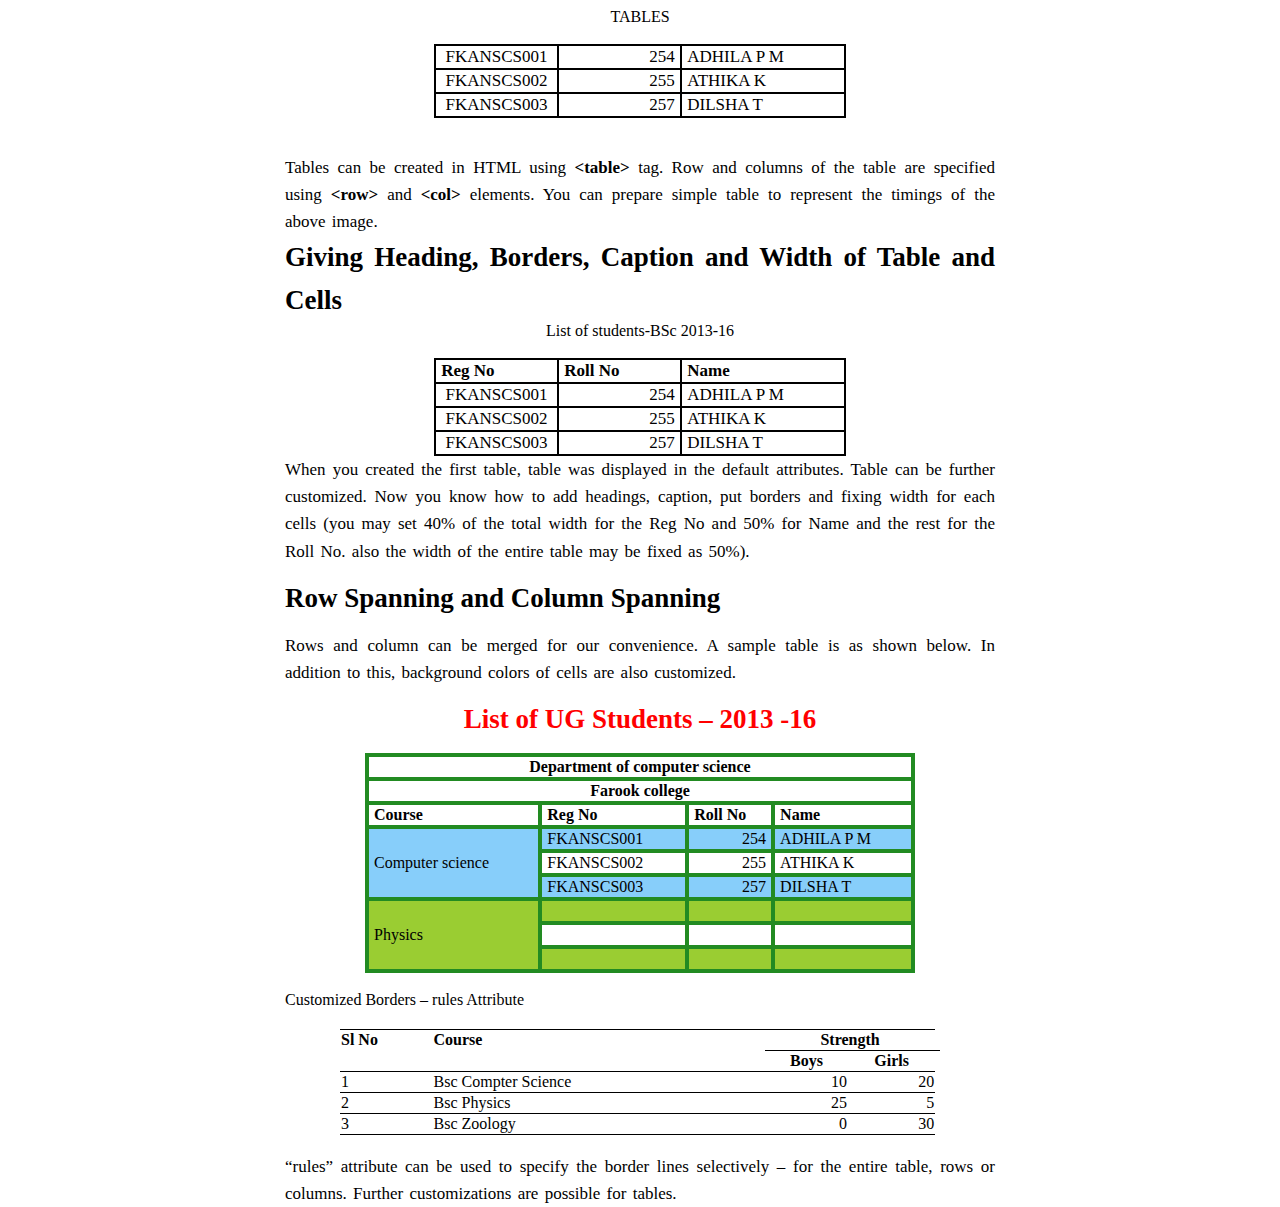
<file: index.html>
<!DOCTYPE html>
<html>
<head>
	<title>tables</title>
	<style type="text/css">
		body{
        	 height: 1000px;
             width: 710px;
             margin-left: auto;
             margin-right: auto;
             font-family: serif;                                     
        }
        div{
        	word-spacing:2px;
        	line-height: 1.6;
        	text-align: justify;
        	font-size:17px;
        }
        .table{
        	border:solid black;
			border-collapse: collapse;
			border-width: 2px;

        }
        #td1{
        	border:solid black;
			border-collapse: collapse;
			border-width: 2px;
		}

        #td2{
        	border:solid black;
			border-collapse: collapse;
			border-width: 2px;
			text-align:right;
			width:30%; 

        }
        #td3{
        	border:solid black;
			border-collapse: collapse;
			border-width: 2px;
			text-align:left;
			width:40%;
		}
		#th{
			border:solid black;
			border-collapse: collapse;
			border-width: 2px;
			text-align: left;
		}
		span{
			font-size: 17px;
		}	
		.size{
			font-size: 27px;
		}
		.table1{
			border:solid forestgreen;
			border-collapse: collapse;
			border-width: 4px;
			width:550px;
            height:150px;
            font-size: 16px;
		}

		#th1{
			border:solid forestgreen;
			border-collapse: collapse;
			border-width: 4px;
		}
		#td6{
            border:solid forestgreen;
			border-collapse: collapse;
			border-width: 4px;

		}
		.table2{
			width: 600px;
            font-size: 16px;
            border-collapse: collapse;

		}
		th {
  			border-bottom: 1px solid ;
  					}
		#td5{
			border-bottom: 1px solid ;
  			
		}

	</style>
</head>
<body><center> TABLES </center><br><center><span>
	<table class="table">
		<tr>
			<td id="td1">&nbsp;&nbsp;FKANSCS001&nbsp;&nbsp;</td>
			<td id="td2">254&nbsp;</td>
			<td id="td3">&nbsp;ADHILA P M </td>
		</tr>
		<tr>
			<td id="td1">&nbsp;&nbsp;FKANSCS002&nbsp;&nbsp;</td>
			<td id="td2">255&nbsp;</td>
			<td id="td3">&nbsp;ATHIKA K</td>
		</tr>
		<tr>
			<td id="td1">&nbsp;&nbsp;FKANSCS003&nbsp;&nbsp;</td>
			<td id="td2">257&nbsp;</td>
			<td id="td3">&nbsp;DILSHA T</td>
		</tr>
	</table></span>
</center><br><br><div>
Tables can be created in HTML using <b>&lt;table&gt;</b> tag. Row and columns of the table are specified
using <b>&lt;row&gt;</b> and <b>&lt;col&gt;</b> elements. You can prepare simple table to represent the timings of the
above image.
<br><b class="size">Giving Heading, Borders, Caption and Width of Table and
Cells</b></div><center> List of students-BSc 2013-16<br><br></center><center><span>
	<table class="table">
		<tr>
			<th id="th">&nbsp;Reg No&nbsp;</th>
			<th id="th">&nbsp;Roll No&nbsp;</th>
			<th id="th">&nbsp;Name</th>
		</tr>
		<tr>
			<td id="td1">&nbsp;&nbsp;FKANSCS001&nbsp;&nbsp;</td>
			<td id="td2">254&nbsp;</td>
			<td id="td3">&nbsp;ADHILA P M </td>
		</tr>
		<tr>
			<td id="td1">&nbsp;&nbsp;FKANSCS002&nbsp;&nbsp;</td>
			<td id="td2">255&nbsp;</td>
			<td id="td3">&nbsp;ATHIKA K</td>
		</tr>
		<tr>
			<td id="td1">&nbsp;&nbsp;FKANSCS003&nbsp;&nbsp;</td>
			<td id="td2">257&nbsp;</td>
			<td id="td3">&nbsp;DILSHA T</td>
		</tr>
	</table></span>
</center>
<div>When you created the first table, table was displayed in the default attributes. Table can be
further customized. Now you know how to add headings, caption, put borders and fixing width
for each cells (you may set 40% of the total width for the Reg No and 50% for Name and the rest
for the Roll No. also the width of the entire table may be fixed as 50%).</div><br>
<b class="size">Row Spanning and Column Spanning</b><br><br>
<div>Rows and column can be merged for our convenience. A sample table is as shown below. In
addition to this, background colors of cells are also customized.</div><br>
<center><b style="font-size: 27px; color: red;">List of UG Students – 2013 -16</b></center><br>
<center><table class="table1">
	<tr>
		<th id="th1" colspan="4">Department of computer science</th>
    </tr>
    <tr>
		<th id="th1" colspan="4">Farook college</th>
    </tr>
    <tr>
		<th id="th1" align="left">&nbsp;Course</th>
		<th id="th1" align="left">&nbsp;Reg No</th>
		<th id="th1" align="left">&nbsp;Roll No</th>
		<th id="th1" align="left">&nbsp;Name</th>
    </tr>
    <tr>
  		<td id="td6" rowspan="3" style="background-color:lightskyblue">&nbsp;Computer science</td>
  		<td id="td6" style="background-color: lightskyblue">&nbsp;FKANSCS001</td>
  		<td id="td6" style="background-color: lightskyblue" align="right">254&nbsp;</td>
  		<td id="td6" style="background-color: lightskyblue">&nbsp;ADHILA P M</td>
 	</tr>
 	<tr>
  		
  		<td id="td6" >&nbsp;FKANSCS002</tdid="td6" >
  		<td id="td6" align="right">255&nbsp;</td>
  		<td id="td6" >&nbsp;ATHIKA K</td>
 	</tr>
 	<tr>
  		
  		<td id="td6" style="background-color: lightskyblue">&nbsp;FKANSCS003</td>
  		<td id="td6" style="background-color: lightskyblue" align="right">257&nbsp;</td>
  		<td id="td6" style="background-color: lightskyblue">&nbsp;DILSHA T</td>
 	</tr>
 	<tr>
  		<td id="td6" rowspan="3" style="background-color: yellowgreen">&nbsp;Physics</td>
  		<td id="td6" style="background-color: yellowgreen">&nbsp;&nbsp;&nbsp;&nbsp;</td>
  		<td id="td6" style="background-color: yellowgreen" align="right">&nbsp;&nbsp;&nbsp;&nbsp;</td>
  		<td id="td6" style="background-color: yellowgreen">&nbsp;&nbsp;&nbsp;&nbsp;</td>
 	</tr>
 	<tr>
  		
  		<td id="td6" >&nbsp;&nbsp;&nbsp;&nbsp;</td>
  		<td id="td6" >&nbsp;&nbsp;&nbsp;&nbsp;</td>
  		<td id="td6" >&nbsp;&nbsp;&nbsp;&nbsp;</td>
 	</tr>
 	<tr>
  		
  		<td id="td6" style="background-color: yellowgreen">&nbsp;&nbsp;&nbsp;&nbsp;</td>
  		<td id="td6"  style="background-color: yellowgreen" >&nbsp;&nbsp;&nbsp;&nbsp;</td>
  		<td id="td6" style="background-color: yellowgreen">&nbsp;&nbsp;&nbsp;&nbsp;</td>
 	</tr>

 	
</table></center><br>
Customized Borders – rules Attribute<br><br>
<center>
<table class="table2">
	<tr>
		<th></th>
		<th></th>
		<th></th>
		<th></th>

	</tr>
	<tr>
		<th align="left" rowspan="2" style="vertical-align: text-top;">Sl No</th>
		<th align="left" rowspan="2" style="vertical-align: text-top;"">Course</th>
		<th colspan="2">Strength</th>
		<th></th>

	</tr>
	<tr>
		
		<th align="center">Boys</th>
		<th align="center">Girls</th>

	</tr>
	<tr>
		<td id="td5" align="left">1</td>
		<td id="td5" align="left">Bsc Compter Science</td>
		<td id="td5" align="right">10</td>
		<td id="td5" align="right">20</td>		
	</tr>
	<tr>
		<td id="td5" align="left">2</td>
		<td id="td5" align="left">Bsc Physics</td>
		<td id="td5" align="right">25</td>
		<td id="td5" align="right">5</td>		
	</tr>
	<tr>
		<td id="td5" align="left">3</td>
		<td id="td5" align="left">Bsc Zoology</td>
		<td id="td5" align="right">0</td>
		<td id="td5" align="right">30</td>		
	</tr>
	
</table>
</center>
<br><div>“rules” attribute can be used to specify the border lines selectively – for the entire table, rows or
columns. Further customizations are possible for tables.</div>
</body>
</html>
</file>
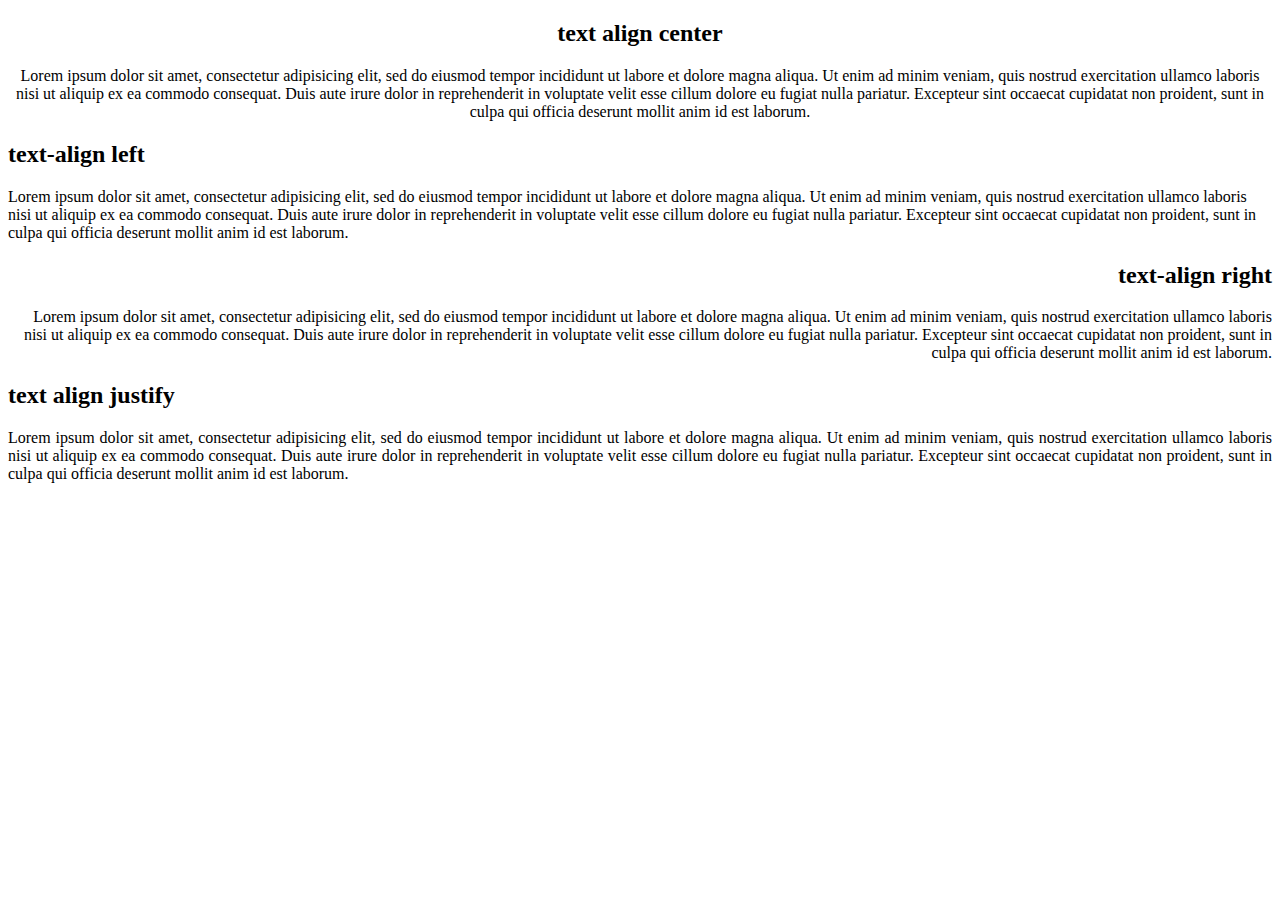
<file: hi.html>
<!DOCTYPE html>
<html>
<head>
	<title>demonstrate text aling</title>
</head>
<body>
<h2 style="text-align: center">
    text align center</h2>
    
    <p style="text-align: center;">
    	Lorem ipsum dolor sit amet, consectetur adipisicing elit, sed do eiusmod
    tempor incididunt ut labore et dolore magna aliqua. Ut enim ad minim veniam,
    quis nostrud exercitation ullamco laboris nisi ut aliquip ex ea commodo
    consequat. Duis aute irure dolor in reprehenderit in voluptate velit esse
    cillum dolore eu fugiat nulla pariatur. Excepteur sint occaecat cupidatat non
    proident, sunt in culpa qui officia deserunt mollit anim id est laborum.</p>

    <h2 style="text-align: left;">
    text-align left</h2>

<p style="text-align: left;">Lorem ipsum dolor sit amet, consectetur adipisicing elit, sed do eiusmod
tempor incididunt ut labore et dolore magna aliqua. Ut enim ad minim veniam,
quis nostrud exercitation ullamco laboris nisi ut aliquip ex ea commodo
consequat. Duis aute irure dolor in reprehenderit in voluptate velit esse
cillum dolore eu fugiat nulla pariatur. Excepteur sint occaecat cupidatat non
proident, sunt in culpa qui officia deserunt mollit anim id est laborum.</p>

<h2 style="text-align: right;">
text-align right</h2>

<p style="text-align: right;">
	Lorem ipsum dolor sit amet, consectetur adipisicing elit, sed do eiusmod
tempor incididunt ut labore et dolore magna aliqua. Ut enim ad minim veniam,
quis nostrud exercitation ullamco laboris nisi ut aliquip ex ea commodo
consequat. Duis aute irure dolor in reprehenderit in voluptate velit esse
cillum dolore eu fugiat nulla pariatur. Excepteur sint occaecat cupidatat non
proident, sunt in culpa qui officia deserunt mollit anim id est laborum.</p>

<h2 style="text-align: justify;">
text align justify</h2>

<p style="text-align: justify;">
	Lorem ipsum dolor sit amet, consectetur adipisicing elit, sed do eiusmod
tempor incididunt ut labore et dolore magna aliqua. Ut enim ad minim veniam,
quis nostrud exercitation ullamco laboris nisi ut aliquip ex ea commodo
consequat. Duis aute irure dolor in reprehenderit in voluptate velit esse
cillum dolore eu fugiat nulla pariatur. Excepteur sint occaecat cupidatat non
proident, sunt in culpa qui officia deserunt mollit anim id est laborum.</p>
</body>
</html>
</file>
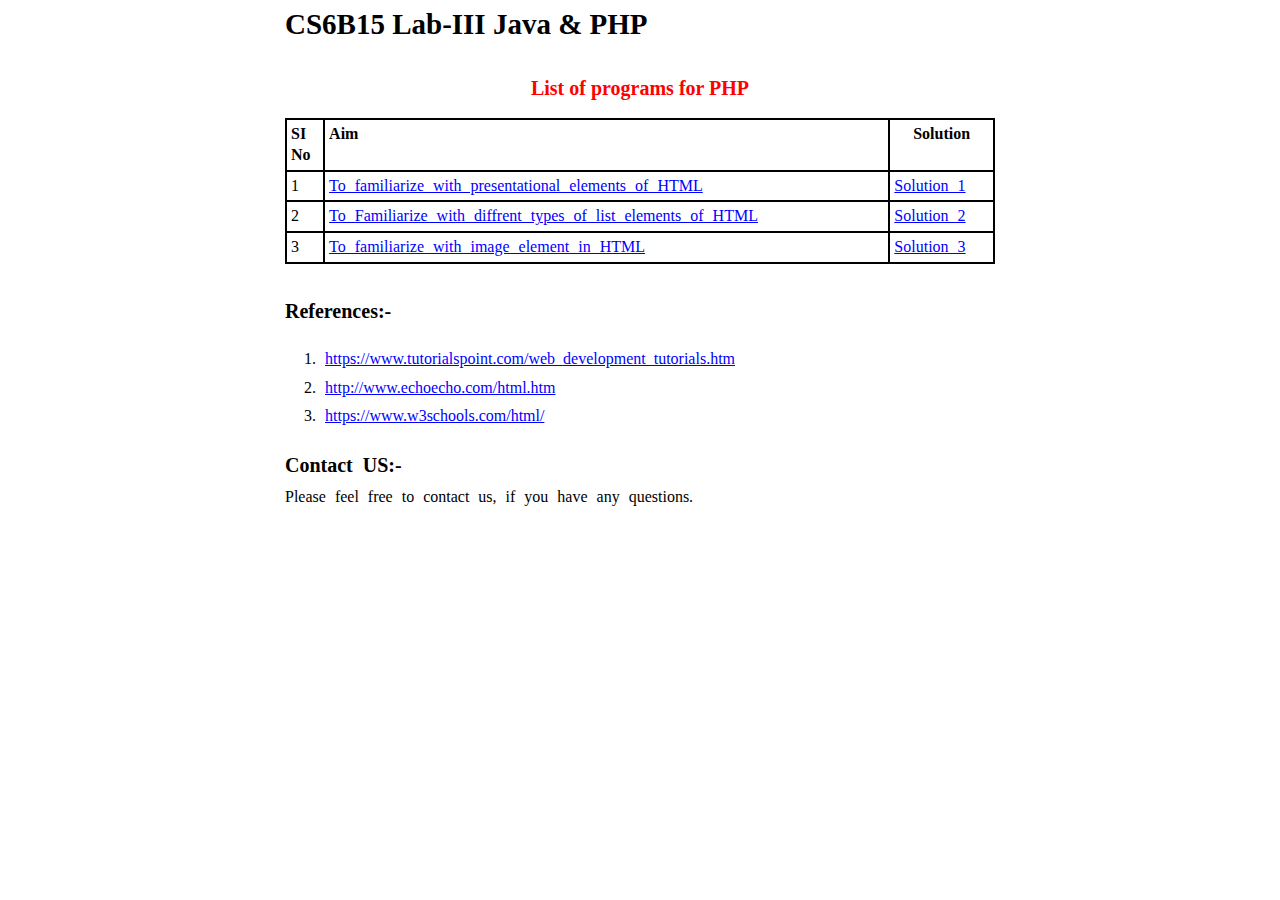
<file: link.html>
<!DOCTYPE html>
<html>
<head>
	<title>java and php </title>
	<style type="text/css">
		body{
        	 height: 700px;
             width: 710px;
             margin-left: auto;
             margin-right: auto;
             font-family: Times New Roman,serif;                                     
        }
        div{
        	word-spacing: 5px;
        	line-height: 1.8;
        	text-align: justify;
        	font-size: 16px;
        }
        table, th, td{
			border:solid black;
			border-collapse: collapse;
			padding:4px;
			border-width: 2px;
			text-align: left;
			vertical-align: top;
			line-height: 130%;

		}
		.head{
			font-size: 29px;
		}
		.size{
			font-size: 20px;
			color: red;
		}
		a:link{
			color: blue;
		}
		a:visited {
			color:blue;
		}
	</style>
</head>
<body><b class="head">CS6B15 Lab-III Java & PHP</b><br><br><br>
<center><b class="size">List of programs for PHP</b></center><br>
<div><table style="width:100%">
	<tr>
		<th>SI <br> No</th>
		<th>Aim</th>
		<th style="text-align: center;">Solution</th>
	</tr>
	<tr>
		<td>1</td>
		<td><a href="https://www.google.com/CS6B15%20-%20Experiment%20No%201.pdf">To familiarize with presentational elements of HTML </a></td>
		<td><a href="https://www.google.com/1.html">Solution 1</td>
	</tr>
	<tr>
		<td>2</td>
		<td><a href="https://www.google.com/CS6B15%20-%20Experiment%20No%202.pdf">To Familiarize with diffrent types of list elements of HTML </a></td>
		<td><a href="https://www.google.com/2.html">Solution 2</td>
	</tr>
	<tr>
		<td>3</td>
		<td><a href="https://www.google.com/CS6B15%20-%20Experiment%20No%203.pdf">To familiarize with image element in  HTML </a></td>
		<td><a href="https://www.google.com/3.html">Solution 3</td>
	</tr>

</table>
<br>
<b style="font-size:20px">References:-</b><br>
<ol type="1">
	<li><a href="https://www.tutorialspoint.com/web_development_tutorials.htm">https://www.tutorialspoint.com/web_development_tutorials.htm</a></li>
	<li><a href="http://www.echoecho.com/html.htm">http://www.echoecho.com/html.htm</a></li>
	<li><a href="https://www.w3schools.com/html/">https://www.w3schools.com/html/</a></li>
</ol>
<b style="font-size:20px">Contact US:-</b><br>
Please feel free to contact us, if you have any questions.
</div>
</body>
</html>
</file>
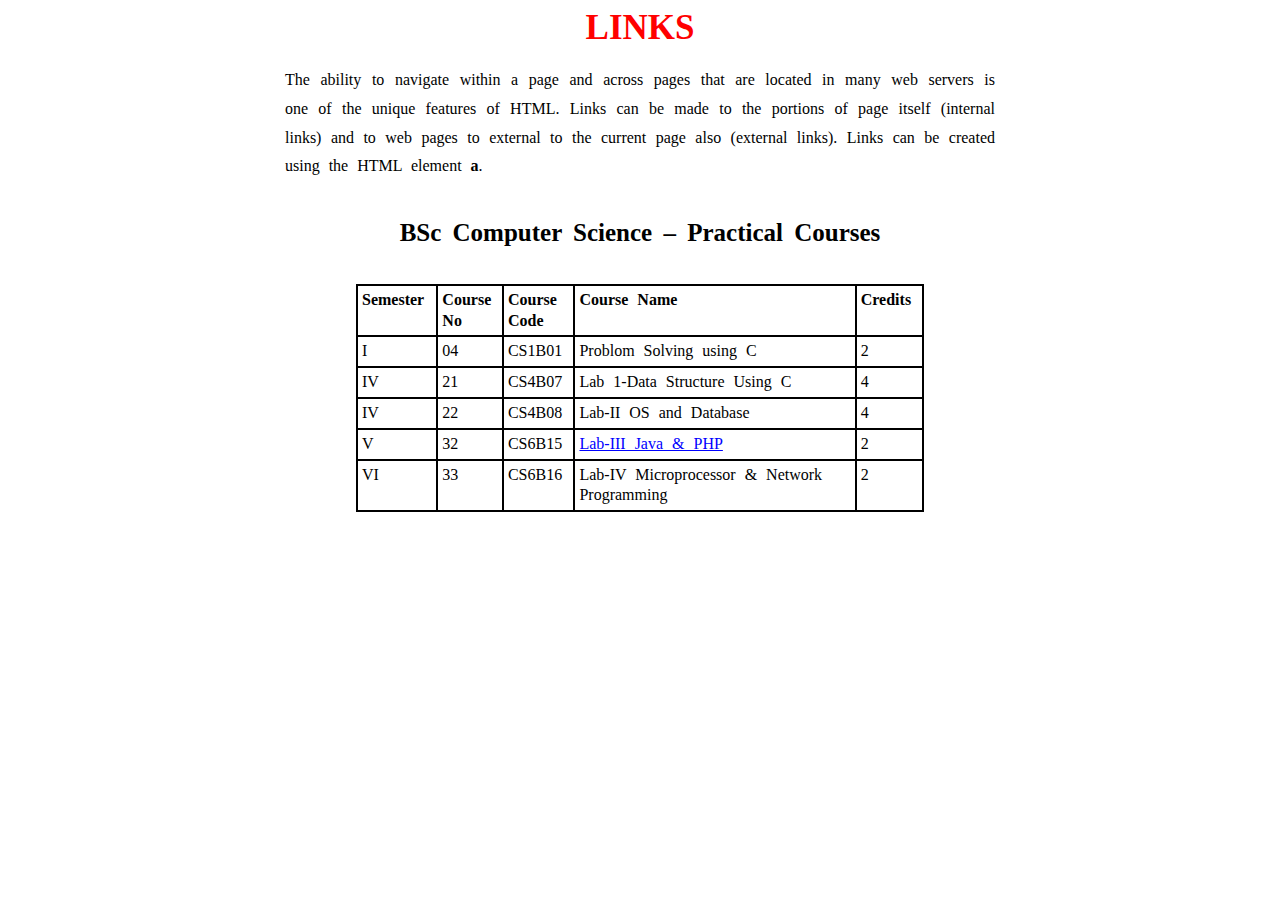
<file: me.html>
<!DOCTYPE html>
<html>
<head>
	<title>links</title>
	 <style type="text/css">
	 	body{
        	 height: 700px;
             width: 710px;
             margin-left: auto;
             margin-right: auto;
             font-family: Times New Roman,serif;                                     
        }
        div{
        	word-spacing: 5px;
        	line-height: 1.8;
        	text-align: justify;
        	font-size: 16px;
        }
        .head{
			font-size: 35px;
			color: red;
		}
		.size{
			font-size: 25px;
		}
		table, th, td{
			border:solid black;
			border-collapse: collapse;
			padding:4px;
			border-width: 2px;
			text-align: left;
			vertical-align: top;
			line-height: 130%;

		}
		a:link{
			color: blue;
		}
		a:visited {
			color:blue;
		}
	 </style>
</head>
<body><center><b class="head">LINKS</b></center><br>
<div>The ability to navigate within a page and across pages that are located in many web servers is
one of the unique features of HTML. Links can be made to the portions of page itself (internal
links) and to web pages to external to the current page also (external links). Links can be created
using the HTML element <b>a</b>.<br><br>
<center><b class="size">BSc Computer Science – Practical Courses</b></center><br>
<center>
<table style="width:80%">
  <tr>
    <th>Semester</th>
    <th>Course
    <br>No</th> 
    <th>Course<br>Code</th>
    <th>Course Name </th>
    <th>Credits</th>
  </tr>
  <tr>
    <td>I</td>
    <td>04</td>
    <td>CS1B01</td>
    <td>Problom Solving using C</td>
    <td>2</td>
  </tr>
  <tr>
    <td>IV</td>
    <td>21</td>
    <td>CS4B07</td>
    <td>Lab 1-Data Structure Using C</td>
    <td>4</td>
  </tr>
  <tr>
    <td>IV</td>
	<td>22</td>
	<td>CS4B08</td>
	<td>Lab-II OS and Database</td>
	<td>4</td>
  </tr>
  <tr>
	<td>V</td>
	<td>32</td>
	<td>CS6B15</td>	
	<td><a href="exp4java&PHP.html">Lab-III Java & PHP</a></td>
	<td>2</td>
  </tr>
  <tr>
  	<td>VI</td>
  	<td>33</td>
  	<td>CS6B16</td>
  	<td>Lab-IV Microprocessor & Network <br>Programming</td>
  	<td>2</td>
  </tr>
</table>
</center>
</body>
</html>
</file>
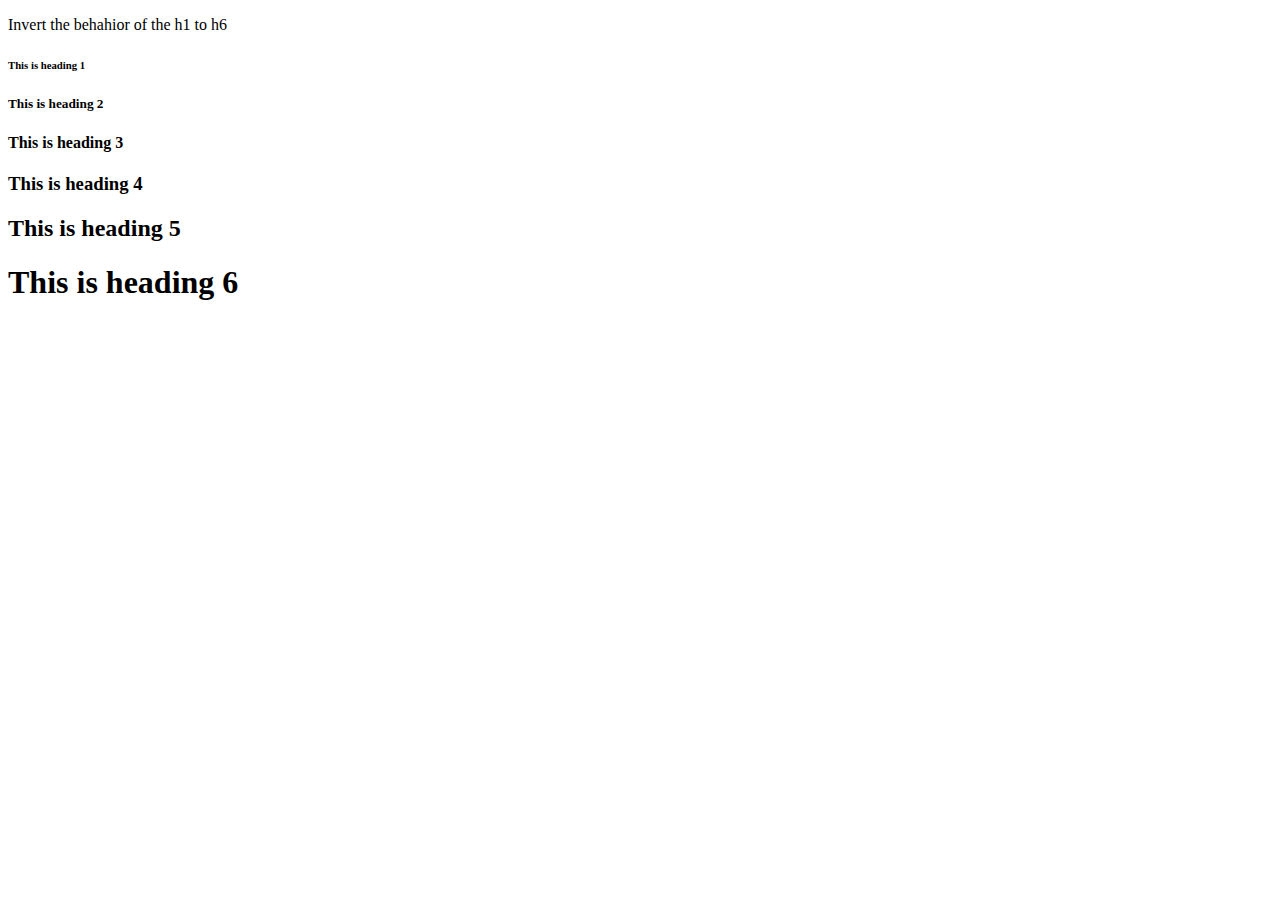
<file: krishna/pgm6.html>
<!DOCTYPE html>
<html>
<head>
  <link rel="stylesheet" type="text/css" href="mystyle.css">
</head>

<body>

<p>Invert the behahior of the h1 to h6</p>
<h1>This is heading 1</h1>
<h2>This is heading 2</h2>
<h3>This is heading 3</h3>
<h4>This is heading 4</h4>
<h5>This is heading 5</h5>
<h6>This is heading 6</h6>
</body>
</htm>
</file>
<file: krishna/mystyle.css>
h6{
  display: block;
  font-size: 2em;
  margin-top: 0.67em;
  margin-bottom: 0.67em;
  margin-left: 0;
  margin-right: 0;
  font-weight: bold;
  font-color: red;
}
h5{
  display: block;
  font-size: 1.5em;
  margin-top: 0.83em;
  margin-bottom: 0.83em;
  margin-left: 0;
  margin-right: 0;
  font-weight: bold;
  font-color:green;
}
h4{
  display: block;
  font-size: 1.17em;
  margin-top: 1em;
  margin-bottom: 1em;
  margin-left: 0;
  margin-right: 0;
  font-weight: bold;
  font-color:blue;
}
h3{
  display: block;
  font-size: 1em;
  margin-top: 1.33em;
  margin-bottom: 1.33em;
  margin-left: 0;
  margin-right: 0;
  font-weight: bold;
}
h2{
  display: block;
  font-size: .83em;
  margin-top: 1.67em;
  margin-bottom: 1.67em;
  margin-left: 0;
  margin-right: 0;
  font-weight: bold;
}
h1{
  display: block;
  font-size: .67em;
  margin-top: 2.33em;
  margin-bottom: 2.33em;
  margin-left: 0;
  margin-right: 0;
  font-weight: bold;
}
</file>
